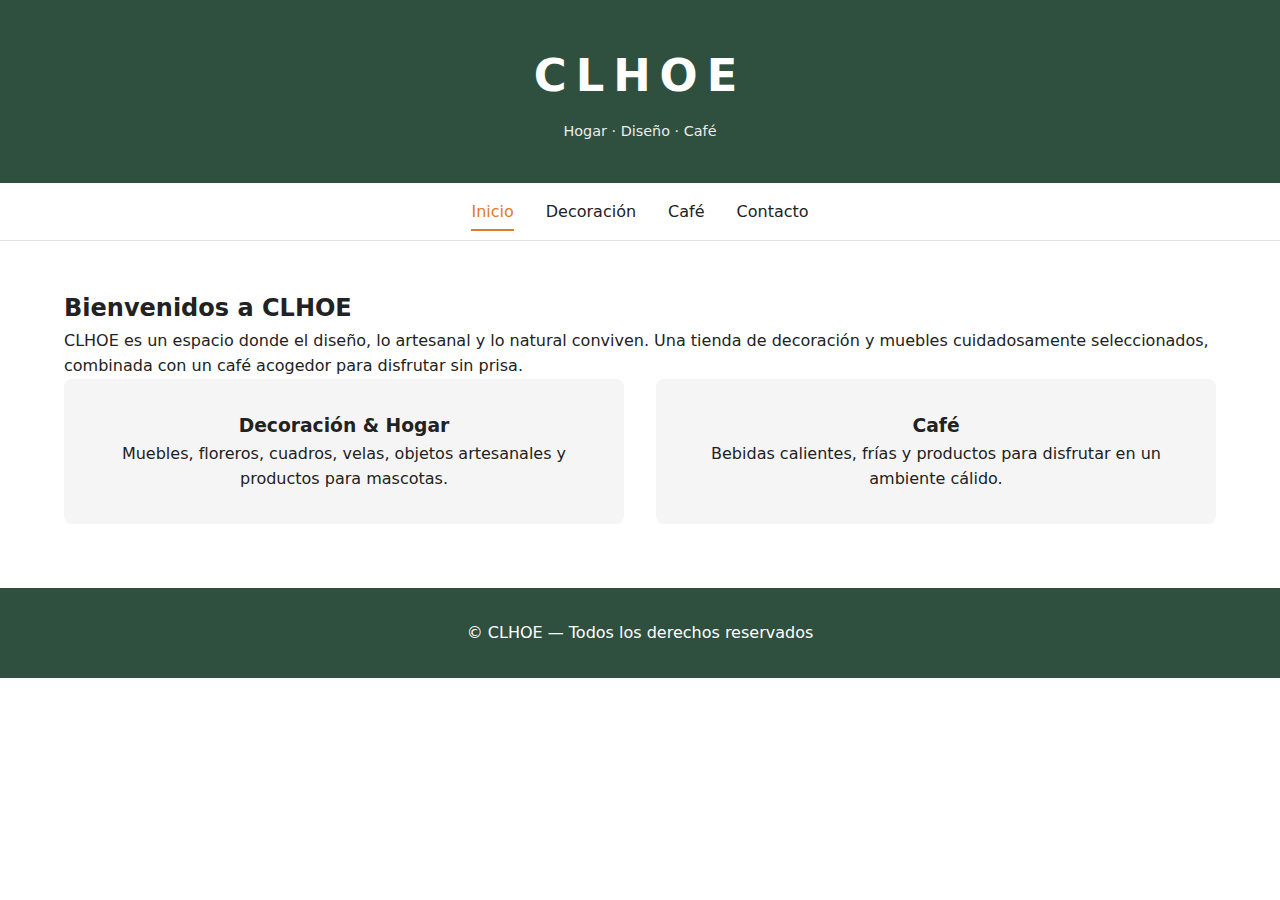
<file: index.html>
<!DOCTYPE html>
<html lang="es">
<head>
  <meta charset="UTF-8">
  <title>CLHOE | Hogar & Café</title>
  <meta name="viewport" content="width=device-width, initial-scale=1.0">

  <!-- Descripción para buscadores -->
  <meta name="description" content="CLHOE es una tienda híbrida de decoración, muebles y café. Objetos únicos, diseño artesanal y un espacio acogedor.">

  <!-- CSS -->
  <link rel="stylesheet" href="css/styles.css">
</head>

<body>

  <!-- ================= HEADER / NAV ================= -->
  <header class="site-header">
    <div class="banner">
      <!-- Aquí irá tu imagen de banner -->
      <h1 class="logo">CLHOE</h1>
      <p class="tagline">Hogar · Diseño · Café</p>
    </div>

    <nav class="main-nav">
      <ul>
        <li><a href="index.html" class="active">Inicio</a></li>
        <li><a href="decoracion.html">Decoración</a></li>
        <li><a href="cafe.html">Café</a></li>
        <li><a href="contacto.html">Contacto</a></li>
      </ul>
    </nav>
  </header>

  <!-- ================= MAIN CONTENT ================= -->
  <main>

    <!-- Introducción -->
    <section class="intro">
      <h2>Bienvenidos a CLHOE</h2>
      <p>
        CLHOE es un espacio donde el diseño, lo artesanal y lo natural conviven.
        Una tienda de decoración y muebles cuidadosamente seleccionados,
        combinada con un café acogedor para disfrutar sin prisa.
      </p>
    </section>

    <!-- Accesos principales -->
    <section class="home-sections">
      <a href="decoracion.html" class="home-card">
        <h3>Decoración & Hogar</h3>
        <p>Muebles, floreros, cuadros, velas, objetos artesanales y productos para mascotas.</p>
      </a>

      <a href="cafe.html" class="home-card">
        <h3>Café</h3>
        <p>Bebidas calientes, frías y productos para disfrutar en un ambiente cálido.</p>
      </a>
    </section>

  </main>

  <!-- ================= FOOTER ================= -->
  <footer class="site-footer">
    <p>© CLHOE — Todos los derechos reservados</p>
  </footer>

</body>
</html>
</file>
<file: css/styles.css>
/* =========================
   VARIABLES DE MARCA
   ========================= */
:root {
  --verde-oscuro: #2f4f3f;
  --naranja: #e07a2f;
  --blanco: #ffffff;
  --gris-suave: #f5f5f5;
  --texto-principal: #222222;
}

/* =========================
   RESET BÁSICO
   ========================= */
* {
  margin: 0;
  padding: 0;
  box-sizing: border-box;
}

body {
  font-family: system-ui, -apple-system, BlinkMacSystemFont, sans-serif;
  color: var(--texto-principal);
  background-color: var(--blanco);
  line-height: 1.6;
}

/* =========================
   HEADER & NAV
   ========================= */
.site-header {
  border-bottom: 1px solid #e0e0e0;
}

.banner {
  background-color: var(--verde-oscuro);
  color: var(--blanco);
  text-align: center;
  padding: 2.5rem 1rem;
}

.logo {
  font-size: 2.8rem;
  letter-spacing: 0.2em;
}

.tagline {
  margin-top: 0.5rem;
  font-size: 0.9rem;
  opacity: 0.9;
}

.main-nav {
  background-color: var(--blanco);
}

.main-nav ul {
  display: flex;
  justify-content: center;
  list-style: none;
  gap: 2rem;
  padding: 1rem;
}

.main-nav a {
  text-decoration: none;
  color: var(--texto-principal);
  font-weight: 500;
  padding: 0.5rem 0;
  border-bottom: 2px solid transparent;
}

.main-nav a:hover,
.main-nav a.active {
  border-color: var(--naranja);
  color: var(--naranja);
}

/* =========================
   SECCIONES GENERALES
   ========================= */
main {
  max-width: 1200px;
  margin: 3rem auto;
  padding: 0 1.5rem;
}

.page-title {
  text-align: center;
  margin-bottom: 3rem;
}

.page-title h2 {
  font-size: 2.2rem;
  color: var(--verde-oscuro);
}

/* =========================
   HOME
   ========================= */
.home-sections {
  display: grid;
  grid-template-columns: repeat(auto-fit, minmax(280px, 1fr));
  gap: 2rem;
}

.home-card {
  background-color: var(--gris-suave);
  padding: 2rem;
  text-align: center;
  text-decoration: none;
  color: inherit;
  border-radius: 8px;
  transition: transform 0.2s ease, box-shadow 0.2s ease;
}

.home-card:hover {
  transform: translateY(-4px);
  box-shadow: 0 10px 20px rgba(0,0,0,0.08);
}

/* =========================
   GRID DE PRODUCTOS
   ========================= */
.product-grid {
  display: grid;
  grid-template-columns: repeat(auto-fit, minmax(320px, 1fr));
  gap: 2rem;
}

.product-card {
  display: flex;
  gap: 1rem;
  background-color: var(--gris-suave);
  border-radius: 8px;
  overflow: hidden;
}

.product-card img {
  width: 40%;
  object-fit: cover;
}

.product-info {
  padding: 1rem;
}

.product-info h3 {
  margin-bottom: 0.5rem;
  color: var(--verde-oscuro);
}

.price {
  margin-top: 0.5rem;
  font-weight: bold;
  color: var(--naranja);
}

/* =========================
   CONTACTO
   ========================= */
.contact-info {
  max-width: 700px;
  margin: 0 auto;
  text-align: center;
}

.contact-info a {
  color: var(--naranja);
  text-decoration: none;
}

/* =========================
   FOOTER
   ========================= */
.site-footer {
  margin-top: 4rem;
  padding: 2rem;
  text-align: center;
  background-color: var(--verde-oscuro);
  color: var(--blanco);
}

/* =========================
   RESPONSIVE
   ========================= */
@media (max-width: 600px) {
  .product-card {
    flex-direction: column;
  }

  .product-card img {
    width: 100%;
    height: 200px;
  }
}
</file>
